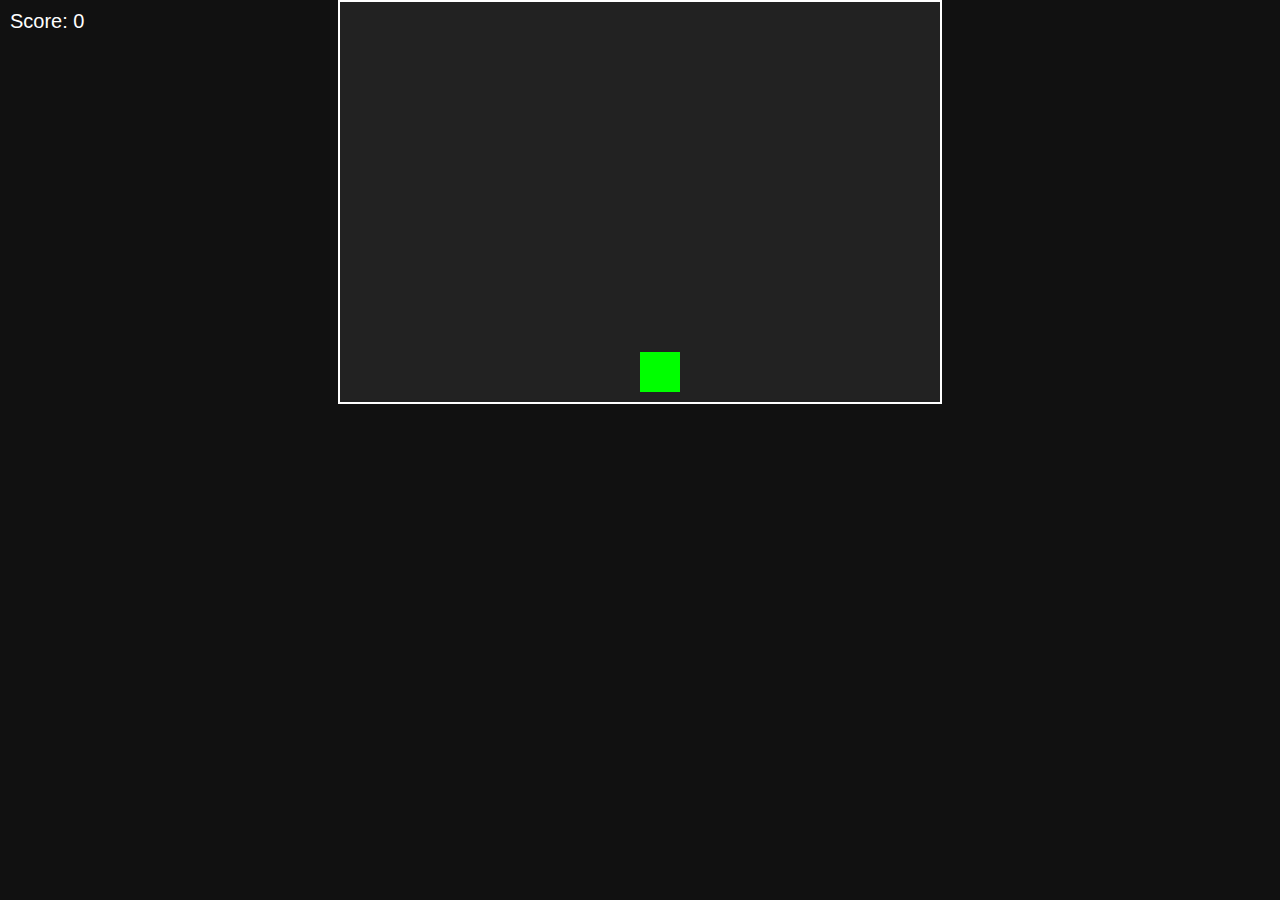
<file: bulletstrom/officialwebsite/index.html>
<!DOCTYPE html>
<html lang="en">
<head>
<meta charset="UTF-8">
<title>2D Shooting Game</title>
<style>
  body {
    margin: 0;
    overflow: hidden;
    background: #111;
    color: white;
    font-family: sans-serif;
  }
  canvas {
    display: block;
    margin: 0 auto;
    background: #222;
    border: 2px solid #fff;
  }
  #score {
    position: absolute;
    top: 10px;
    left: 10px;
    font-size: 20px;
  }
</style>
</head>
<body>
<div id="score">Score: 0</div>
<canvas id="gameCanvas" width="600" height="400"></canvas>
<script>
const canvas = document.getElementById('gameCanvas');
const ctx = canvas.getContext('2d');

const player = { x: 300, y: 350, width: 40, height: 40, speed: 5 };
const bullets = [];
const enemies = [];
let score = 0;
let keys = {};

// Enemy spawn
function spawnEnemy() {
  const x = Math.random() * (canvas.width - 30);
  enemies.push({ x: x, y: -30, width: 30, height: 30, speed: 2 });
}
setInterval(spawnEnemy, 1500);

// Controls
document.addEventListener('keydown', e => keys[e.code] = true);
document.addEventListener('keyup', e => keys[e.code] = false);

// Shoot bullets
function shoot() {
  bullets.push({ x: player.x + player.width / 2 - 5, y: player.y, width: 10, height: 20, speed: 7 });
}

// Collision detection
function isColliding(a, b) {
  return !(
    a.x + a.width < b.x ||
    a.x > b.x + b.width ||
    a.y + a.height < b.y ||
    a.y > b.y + b.height
  );
}

// Game loop
function gameLoop() {
  ctx.clearRect(0, 0, canvas.width, canvas.height);

  // Move player
  if(keys['ArrowLeft'] && player.x > 0) player.x -= player.speed;
  if(keys['ArrowRight'] && player.x < canvas.width - player.width) player.x += player.speed;
  if(keys['ArrowUp'] && player.y > 0) player.y -= player.speed;
  if(keys['ArrowDown'] && player.y < canvas.height - player.height) player.y += player.speed;
  if(keys['Space']) shoot();

  // Draw player
  ctx.fillStyle = 'lime';
  ctx.fillRect(player.x, player.y, player.width, player.height);

  // Update bullets
  for(let i = bullets.length-1; i >=0; i--){
    bullets[i].y -= bullets[i].speed;
    ctx.fillStyle = 'yellow';
    ctx.fillRect(bullets[i].x, bullets[i].y, bullets[i].width, bullets[i].height);

    // Remove bullets off screen
    if(bullets[i].y < 0) bullets.splice(i,1);
  }

  // Update enemies
  for(let i = enemies.length-1; i >=0; i--){
    enemies[i].y += enemies[i].speed;
    ctx.fillStyle = 'red';
    ctx.fillRect(enemies[i].x, enemies[i].y, enemies[i].width, enemies[i].height);

    // Collision with bullets
    for(let j = bullets.length-1; j >=0; j--){
      if(isColliding(bullets[j], enemies[i])){
        bullets.splice(j,1);
        enemies.splice(i,1);
        score += 10;
        document.getElementById('score').innerText = 'Score: ' + score;
        break;
      }
    }

    // Collision with player
    if(isColliding(player, enemies[i])){
      alert('Game Over! Score: ' + score);
      window.location.reload();
    }

    // Remove enemies off screen
    if(enemies[i] && enemies[i].y > canvas.height) enemies.splice(i,1);
  }

  requestAnimationFrame(gameLoop);
}

gameLoop();
</script>
</body>
</html>
</file>
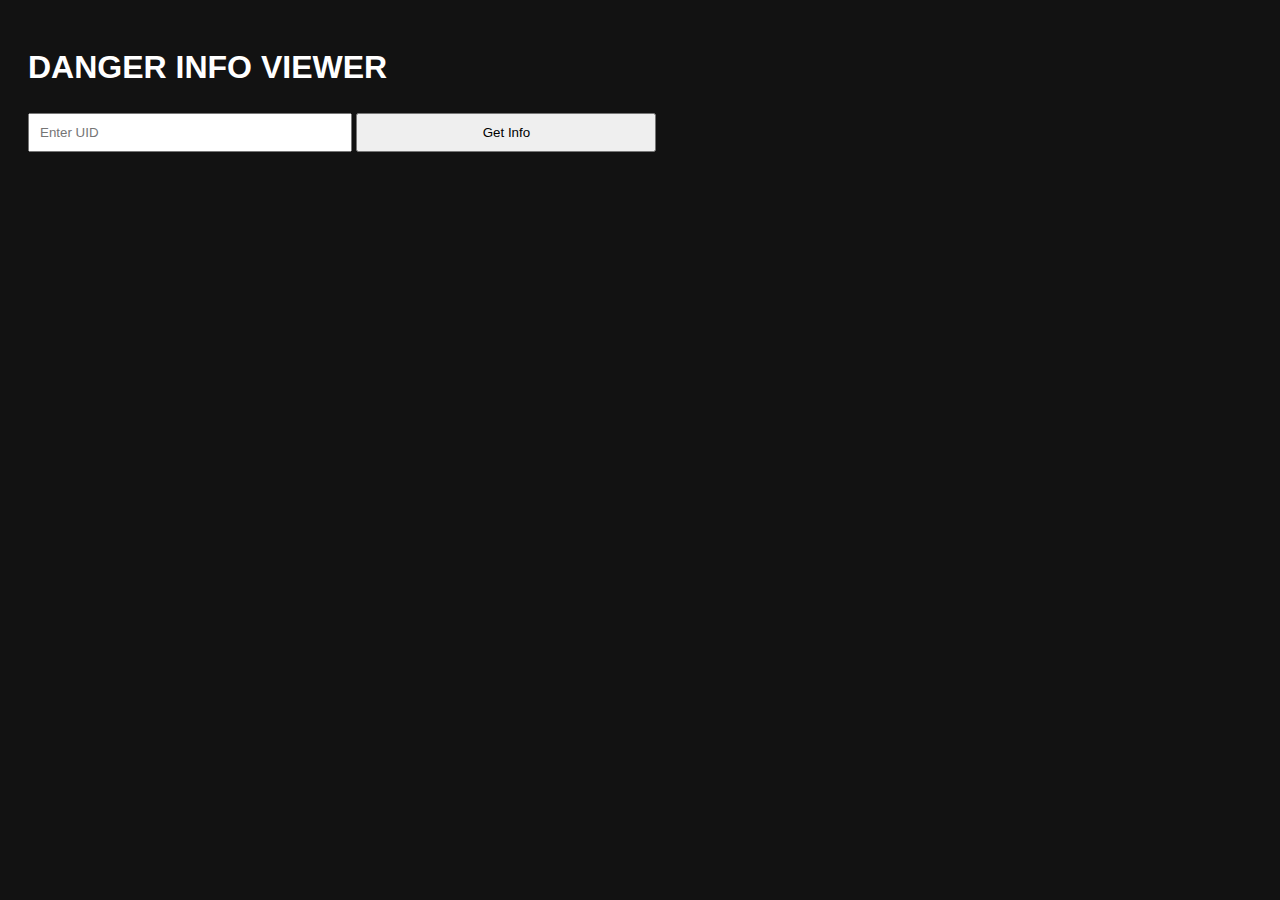
<file: ffinfo/website/index.html>
<!DOCTYPE html>
<html lang="en">
<head>
<meta charset="UTF-8">
<meta name="viewport" content="width=device-width, initial-scale=1.0">
<title>DANGER INFO VIEWER</title>
<style>
  body { font-family: Arial, sans-serif; background: #121212; color: #fff; padding: 20px; }
  input, button { padding: 10px; margin: 5px 0; width: 100%; max-width: 300px; }
  .info-box { background: #1f1f1f; padding: 15px; margin: 10px 0; border-radius: 8px; }
</style>
</head>
<body>
<h1>DANGER INFO VIEWER</h1>
<input type="text" id="uid" placeholder="Enter UID">
<button onclick="fetchInfo()">Get Info</button>

<div id="result"></div>

<script>
async function fetchInfo() {
    const uid = document.getElementById('uid').value.trim();
    if (!uid) return alert("Please enter a UID!");
    
    const url = `https://danger-info-alpha.vercel.app/accinfo?uid=${uid}&key=DANGERxINFO`;
    
    try {
        const res = await fetch(url);
        const data = await res.json();
        
        const resultDiv = document.getElementById('result');
        resultDiv.innerHTML = `
            <div class="info-box">
                <h2>Basic Info</h2>
                <p>Nickname: ${data.basicInfo.nickname}</p>
                <p>Level: ${data.basicInfo.level}</p>
                <p>Rank: ${data.basicInfo.rank}</p>
                <p>Region: ${data.basicInfo.region}</p>
                <p>Likes: ${data.basicInfo.liked}</p>
                <p>Title ID: ${data.basicInfo.title}</p>
            </div>

            <div class="info-box">
                <h2>Captain Info</h2>
                <p>Nickname: ${data.captainBasicInfo.nickname}</p>
                <p>Level: ${data.captainBasicInfo.level}</p>
                <p>Rank: ${data.captainBasicInfo.rank}</p>
            </div>

            <div class="info-box">
                <h2>Clan Info</h2>
                <p>Clan Name: ${data.clanBasicInfo.clanName}</p>
                <p>Clan Level: ${data.clanBasicInfo.clanLevel}</p>
                <p>Members: ${data.clanBasicInfo.currentMembers}/${data.clanBasicInfo.maxMembers}</p>
            </div>

            <div class="info-box">
                <h2>Social Info</h2>
                <p>Telegram Channel: <a href="https://${data.telegram.channel}" target="_blank">${data.telegram.channel}</a></p>
                <p>Gender: ${data.socialInfo.gender}</p>
                <p>Language: ${data.socialInfo.language}</p>
            </div>
        `;
        
    } catch (err) {
        alert("Error fetching data. UID may be invalid or API down.");
        console.error(err);
    }
}
</script>
</body>
</html>
</file>
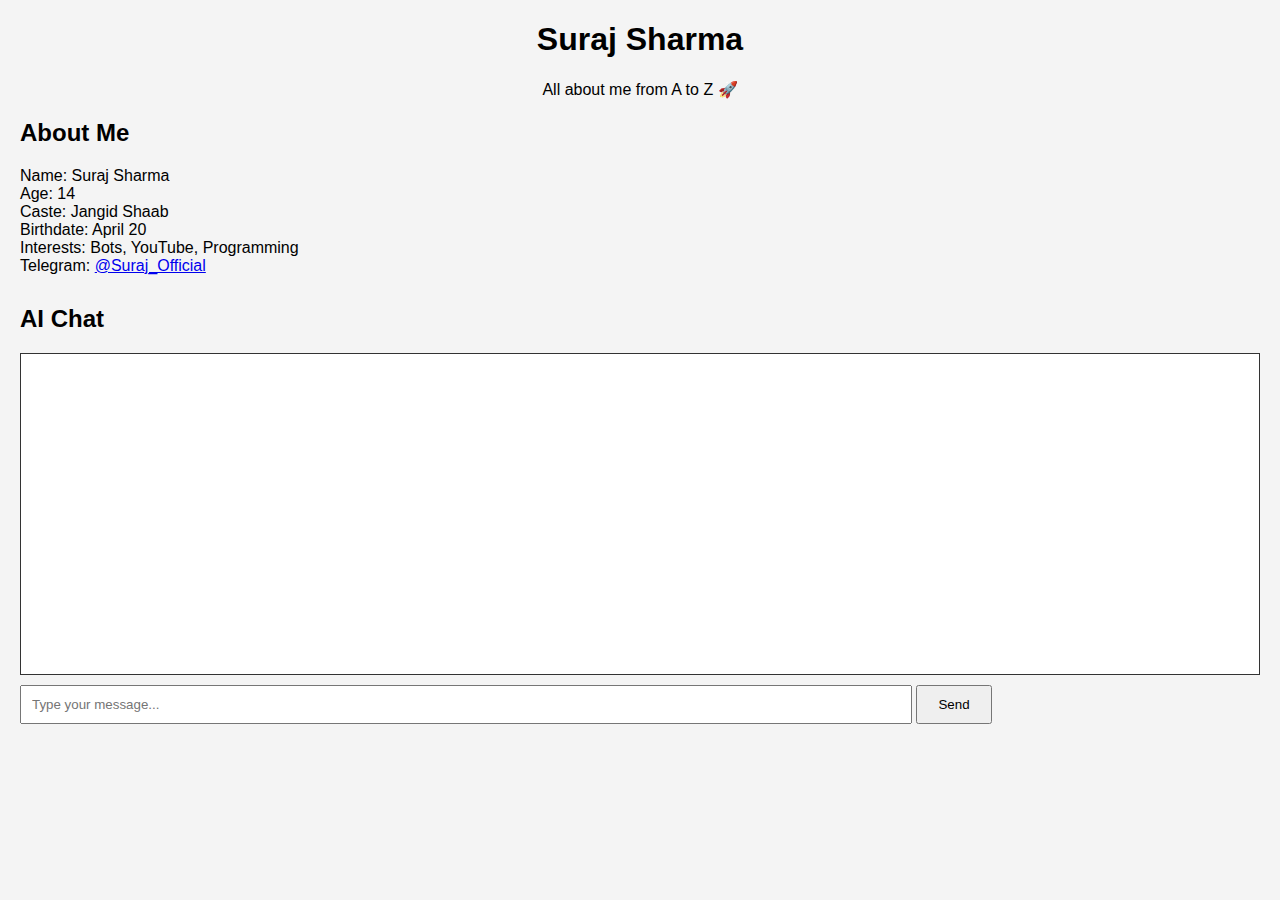
<file: zorvaxo/aichatbot/index.html>
<!DOCTYPE html>
<html lang="en">
<head>
    <meta charset="UTF-8">
    <meta name="viewport" content="width=device-width, initial-scale=1.0">
    <title>Suraj Info & Chat</title>
    <link rel="stylesheet" href="style.css">
</head>
<body>
    <header>
        <h1>Suraj Sharma</h1>
        <p>All about me from A to Z 🚀</p>
    </header>

    <section id="info">
        <h2>About Me</h2>
        <ul>
            <li>Name: Suraj Sharma</li>
            <li>Age: 14</li>
            <li>Caste: Jangid Shaab</li>
            <li>Birthdate: April 20</li>
            <li>Interests: Bots, YouTube, Programming</li>
            <li>Telegram: <a href="https://t.me/Suraj_Official">@Suraj_Official</a></li>
        </ul>
    </section>

    <section id="chat">
        <h2>AI Chat</h2>
        <div id="chat-box"></div>
        <input type="text" id="user-input" placeholder="Type your message...">
        <button id="send-btn">Send</button>
    </section>

    <script src="script.js"></script>
</body>
</html>
</file>
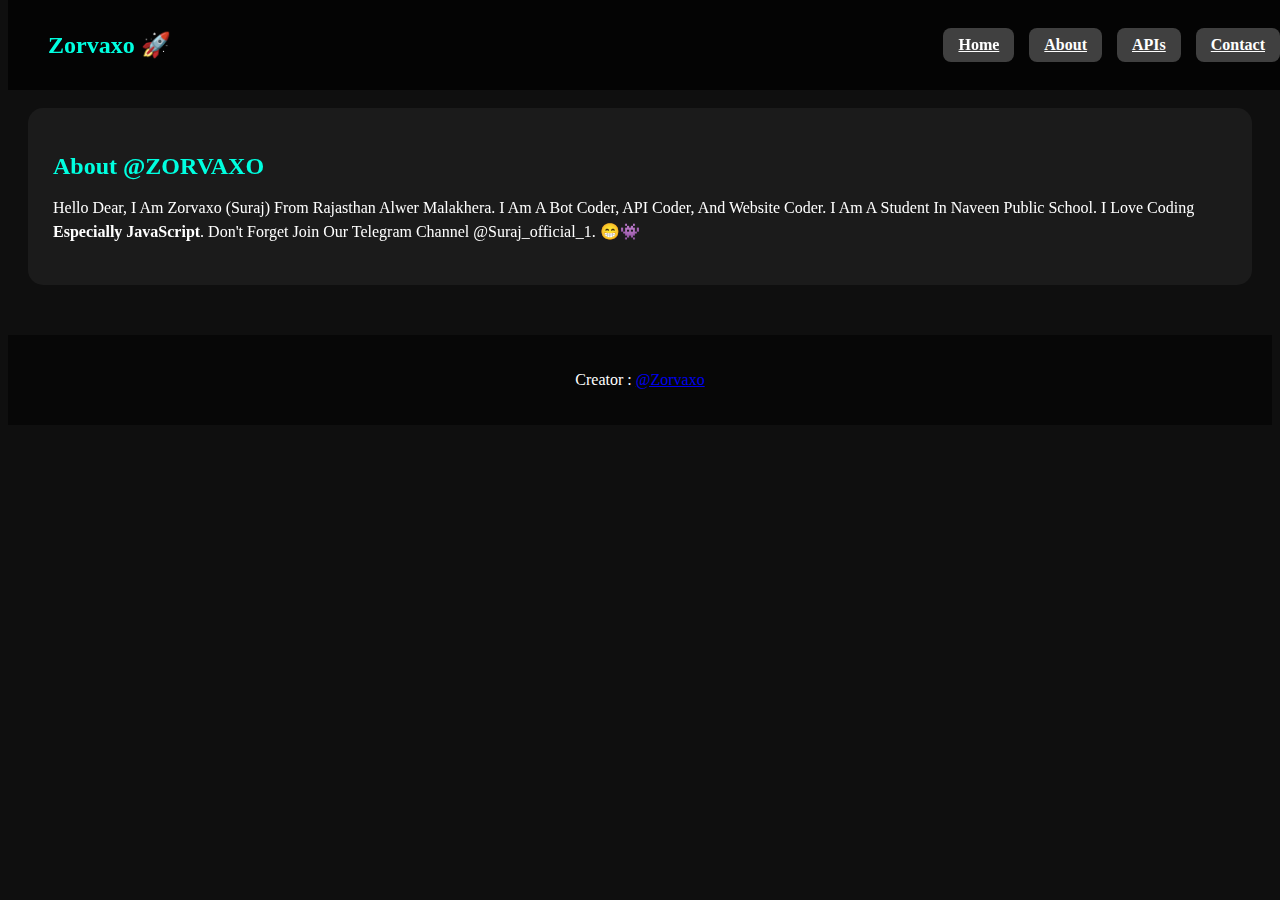
<file: zorvaxo-website/about.html>
<!DOCTYPE html>
<html lang="en">
<head>
  <meta charset="UTF-8">
  <meta name="viewport" content="width=device-width, initial-scale=1.0">
  <title>About Zorvaxo 🚀</title>
  <link rel="stylesheet" href="style.css">
</head>
<body class="dark">
  <header>
    <h1>Zorvaxo 🚀</h1>
    <nav>
      <a href="index.html">Home</a>
      <a href="about.html">About</a>
      <a href="apis.html">APIs</a>
      <a href="contact.html">Contact</a>
      <button id="themeToggle">🌙</button>
    </nav>
  </header>

  <main>
    <div class="card">
      <h2>About @ZORVAXO</h2>
      <p>Hello Dear, I Am Zorvaxo (Suraj) From Rajasthan Alwer Malakhera. I Am A Bot Coder, API Coder, And Website Coder. I Am A Student In Naveen Public School. I Love Coding <b>Especially JavaScript</b>. Don't Forget Join Our Telegram Channel @Suraj_official_1. 😁👾</p>
    </div>
  </main>

  <footer>
    <p>Creator : <a href="https://t.me/zorvaxo">@Zorvaxo</a></p>
  </footer>

  <script src="script.js"></script>
</body>
</html>
</file>
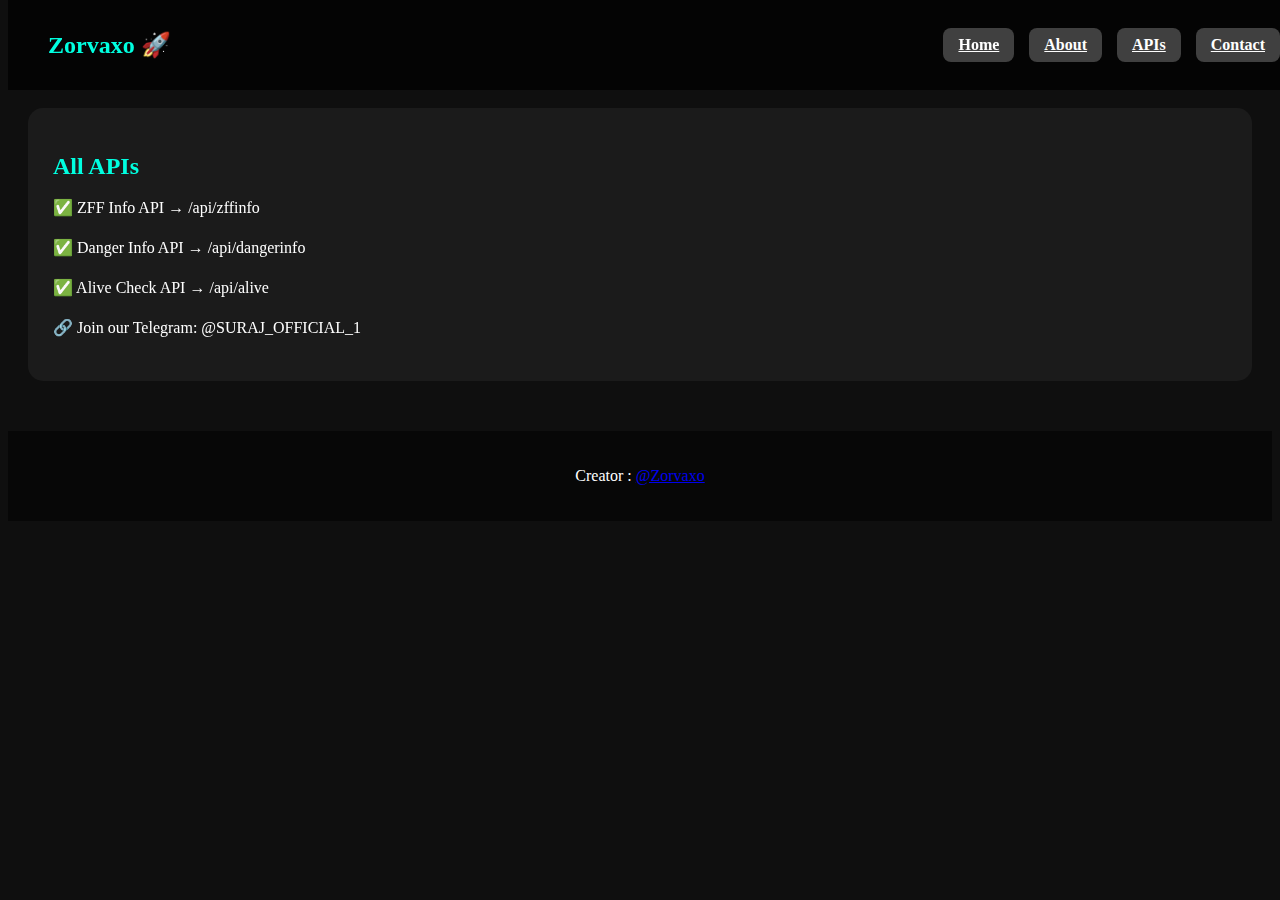
<file: zorvaxo-website/apis.html>
<!DOCTYPE html>
<html lang="en">
<head>
  <meta charset="UTF-8">
  <meta name="viewport" content="width=device-width, initial-scale=1.0">
  <title>APIs - Zorvaxo 🚀</title>
  <link rel="stylesheet" href="style.css">
</head>
<body class="dark">
  <header>
    <h1>Zorvaxo 🚀</h1>
    <nav>
      <a href="index.html">Home</a>
      <a href="about.html">About</a>
      <a href="apis.html">APIs</a>
      <a href="contact.html">Contact</a>
      <button id="themeToggle">🌙</button>
    </nav>
  </header>

  <main>
    <div class="card">
      <h2>All APIs</h2>
      <p>✅ ZFF Info API → /api/zffinfo</p>
      <p>✅ Danger Info API → /api/dangerinfo</p>
      <p>✅ Alive Check API → /api/alive</p>
      <p>🔗 Join our Telegram: @SURAJ_OFFICIAL_1</p>
    </div>
  </main>

  <footer>
    <p>Creator : <a href="https://t.me/zorvaxo">@Zorvaxo</a></p>
  </footer>

  <script src="script.js"></script>
</body>
</html>
</file>
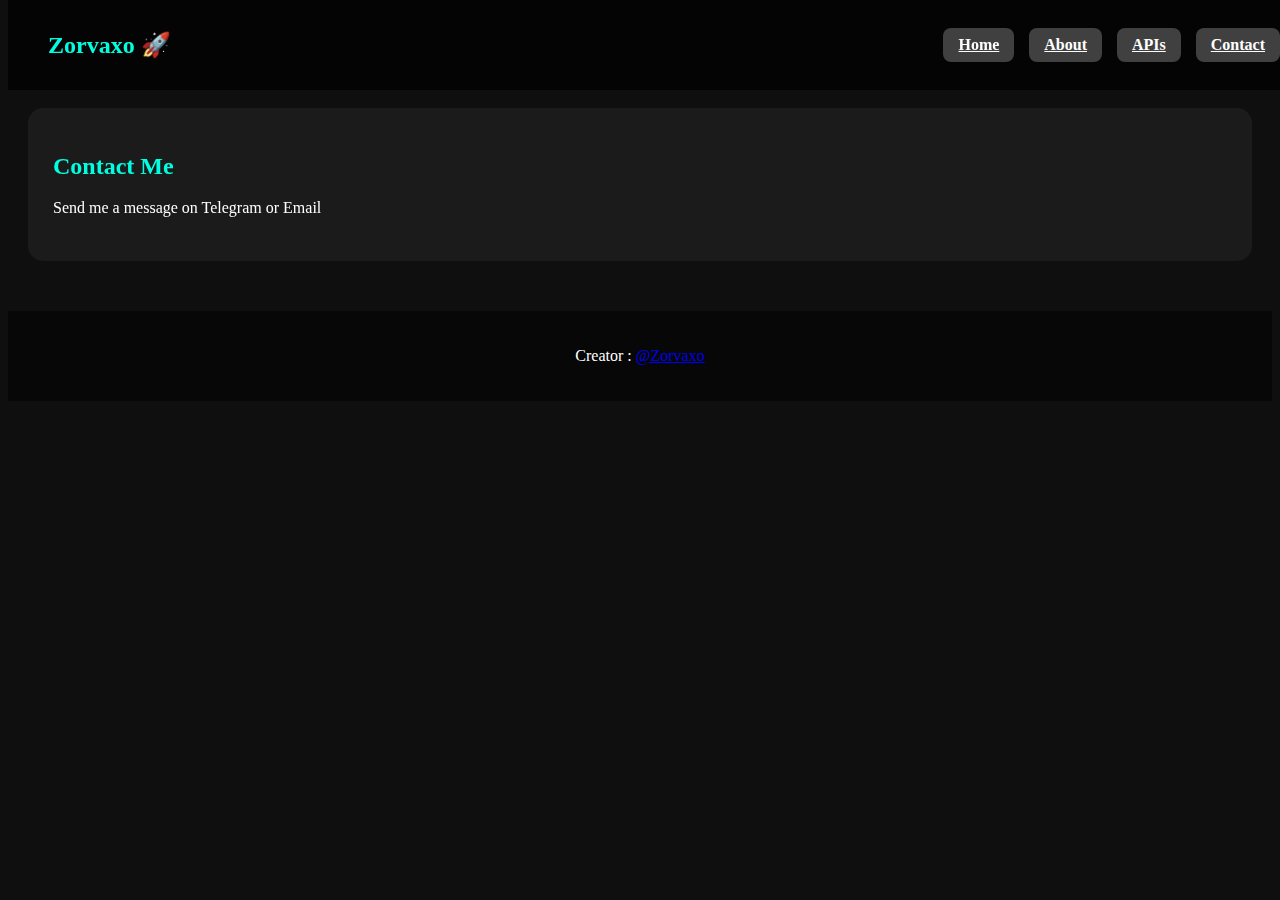
<file: zorvaxo-website/contact.html>
<!DOCTYPE html>
<html lang="en">
<head>
  <meta charset="UTF-8">
  <meta name="viewport" content="width=device-width, initial-scale=1.0">
  <title>Contact Zorvaxo 🚀</title>
  <link rel="stylesheet" href="style.css">
</head>
<body class="dark">
  <header>
    <h1>Zorvaxo 🚀</h1>
    <nav>
      <a href="index.html">Home</a>
      <a href="about.html">About</a>
      <a href="apis.html">APIs</a>
      <a href="contact.html">Contact</a>
      <button id="themeToggle">🌙</button>
    </nav>
  </header>

  <main>
    <div class="card">
      <h2>Contact Me</h2>
      <p>Send me a message on Telegram or Email</p>
    </div>
  </main>

  <footer>
    <p>Creator : <a href="https://t.me/zorvaxo">@Zorvaxo</a></p>
  </footer>

  <script src="script.js"></script>
</body>
</html>
</file>
<file: zorvaxo/aichatbot/style.css>
body {
    font-family: Arial, sans-serif;
    margin: 20px;
    background: #f4f4f4;
}

header {
    text-align: center;
    margin-bottom: 20px;
}

#info ul {
    list-style: none;
    padding: 0;
}

#chat {
    margin-top: 30px;
}

#chat-box {
    border: 1px solid #333;
    background: #fff;
    height: 300px;
    overflow-y: auto;
    padding: 10px;
    margin-bottom: 10px;
}

#user-input {
    width: 70%;
    padding: 10px;
}

#send-btn {
    padding: 10px 20px;
}
</file>
<file: zorvaxo-website/style.css>
body.dark{background:#0f0f0f;color:#fff;}
body.light{background:#f4f4f4;color:#111;}

header{
  display:flex; justify-content:space-between; align-items:center;
  padding:15px 40px; background:rgba(0,0,0,0.7); backdrop-filter:blur(10px);
  position:fixed; width:100%; top:0; z-index:1000;
}
body.light header{background:rgba(255,255,255,0.7);}
header h1{font-size:1.5rem;color:#00ffe0;}
body.light header h1{color:#111;}

nav{display:flex; gap:15px;}
nav a{
  padding:8px 15px; border-radius:8px; font-weight:600; position:relative;
  transition:0.3s;
}
body.dark nav a{background:#111;color:#fff;}
body.light nav a{background:#fff;color:#111;}
nav a::after{
  content:""; position:absolute; top:0; left:0; width:100%; height:100%;
  border-radius:8px; opacity:0.2; pointer-events:none;
  background:#fff; transition:0.3s;
}
body.light nav a::after{background:#111;}
nav a:hover{transform:scale(1.05);}

main{padding:100px 20px 50px; display:flex; flex-direction:column; gap:40px;}
.card{background:rgba(255,255,255,0.05); padding:25px; border-radius:15px; backdrop-filter:blur(10px); transition:0.3s;}
body.light .card{background:rgba(0,0,0,0.05);}
.card h2{color:#00ffe0;margin-bottom:10px;}
.card p{line-height:1.5rem;}

footer{text-align:center;padding:20px;background:rgba(0,0,0,0.5);}
body.light footer{background:rgba(255,255,255,0.5); color:#111;}
</file>
